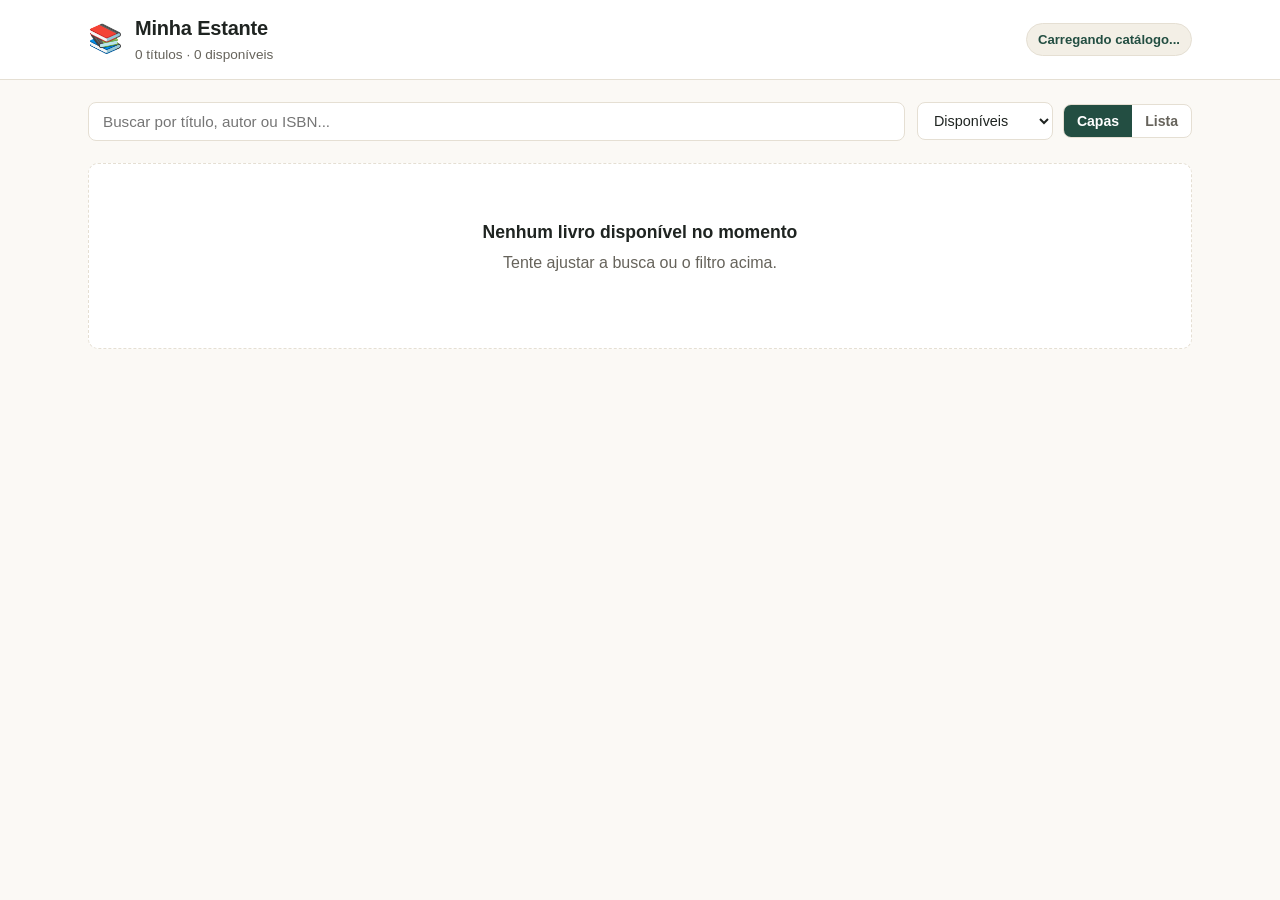
<file: index.html>
<!DOCTYPE html>
<html lang="pt-BR">
<head>
  <meta charset="UTF-8" />
  <meta name="viewport" content="width=device-width, initial-scale=1.0" />
  <title>Minha Estante — Catálogo de Livros</title>
  <link rel="stylesheet" href="styles.css" />
</head>
<body data-mode="public">
  <header class="topbar">
    <div class="container topbar-inner">
      <div class="brand">
        <span class="brand-icon" aria-hidden="true">📚</span>
        <div>
          <h1>Minha Estante</h1>
          <p class="subtitle" id="stats-summary">0 títulos · 0 disponíveis</p>
        </div>
      </div>

      <div class="topbar-actions">
        <span class="public-badge" id="public-sync-badge">Catálogo para consulta</span>
      </div>
    </div>
  </header>

  <main class="container main-content">
    <section class="toolbar" aria-label="Filtros e visualização">
      <div class="search-box">
        <input
          type="search"
          id="search-input"
          placeholder="Buscar por título, autor ou ISBN..."
          autocomplete="off"
        />
      </div>

      <div class="toolbar-controls">
        <select id="filter-status" aria-label="Filtrar por disponibilidade">
          <option value="all">Todos</option>
          <option value="available" selected>Disponíveis</option>
          <option value="sold">Esgotados (0)</option>
        </select>

        <div class="view-toggle" role="group" aria-label="Modo de visualização">
          <button type="button" class="btn-toggle active" id="view-grid" title="Visualização em Capas">
            Capas
          </button>
          <button type="button" class="btn-toggle" id="view-list" title="Visualização em Lista">
            Lista
          </button>
        </div>
      </div>
    </section>

    <section id="catalog-container" class="catalog-grid" aria-live="polite"></section>

    <div id="empty-state" class="empty-state hidden">
      <p class="empty-title">Nenhum livro disponível no momento</p>
      <p class="empty-desc">Tente ajustar a busca ou o filtro acima.</p>
    </div>
  </main>

  <script src="config.js"></script>
  <script src="app.js"></script>
</body>
</html>
</file>
<file: styles.css>
:root {
  --bg: #fbf9f5;
  --surface: #ffffff;
  --surface-muted: #f3efe6;
  --border: #e5dfd3;
  --text: #1f2421;
  --text-muted: #66635b;
  --primary: #234e42;
  --primary-hover: #1a3b32;
  --accent: #b85d3b;
  --danger: #b42318;
  --danger-bg: #fef3f2;
  --radius: 10px;
  --shadow: 0 2px 8px rgba(31, 36, 33, 0.06);
}

* {
  box-sizing: border-box;
}

body {
  margin: 0;
  font-family: -apple-system, BlinkMacSystemFont, "Segoe UI", Roboto, sans-serif;
  background: var(--bg);
  color: var(--text);
  line-height: 1.45;
}

.container {
  max-width: 1140px;
  margin: 0 auto;
  padding: 0 18px;
}

.hidden {
  display: none !important;
}

/* Header */
.topbar {
  background: var(--surface);
  border-bottom: 1px solid var(--border);
  position: sticky;
  top: 0;
  z-index: 20;
}

.topbar-inner {
  display: flex;
  align-items: center;
  justify-content: space-between;
  gap: 16px;
  padding-top: 14px;
  padding-bottom: 14px;
}

.brand {
  display: flex;
  align-items: center;
  gap: 12px;
}

.brand-icon {
  font-size: 1.75rem;
}

.brand h1 {
  margin: 0;
  font-size: 1.25rem;
  font-weight: 700;
  letter-spacing: -0.01em;
}

.subtitle {
  margin: 2px 0 0;
  font-size: 0.85rem;
  color: var(--text-muted);
}

/* Buttons */
.btn {
  display: inline-flex;
  align-items: center;
  justify-content: center;
  gap: 6px;
  padding: 9px 15px;
  border-radius: 8px;
  border: 1px solid transparent;
  font-size: 0.9rem;
  font-weight: 600;
  cursor: pointer;
  transition: background 0.15s, border-color 0.15s, color 0.15s;
  text-decoration: none;
}

.btn-sm {
  padding: 6px 10px;
  font-size: 0.82rem;
}

.btn-primary {
  background: var(--primary);
  color: #fff;
}

.btn-primary:hover {
  background: var(--primary-hover);
}

.btn-secondary {
  background: var(--surface-muted);
  color: var(--text);
  border-color: var(--border);
}

.btn-secondary:hover {
  background: #eae4d7;
}

.btn-ghost {
  background: transparent;
  color: var(--text-muted);
  border-color: var(--border);
}

.btn-ghost:hover {
  background: var(--surface-muted);
  color: var(--text);
}

.btn-sold {
  background: #fff7f4;
  color: var(--accent);
  border-color: #eed6cc;
}

.btn-sold:hover:not(:disabled) {
  background: #fbeae3;
}

.btn-sold:disabled {
  opacity: 0.45;
  cursor: not-allowed;
}

.btn-danger-ghost {
  background: transparent;
  color: var(--danger);
  border-color: transparent;
}

.btn-danger-ghost:hover {
  background: var(--danger-bg);
}

.file-label {
  cursor: pointer;
}

/* Toolbar */
.main-content {
  padding-top: 22px;
  padding-bottom: 48px;
}

.toolbar {
  display: flex;
  flex-wrap: wrap;
  gap: 12px;
  align-items: center;
  justify-content: space-between;
  margin-bottom: 22px;
}

.search-box {
  flex: 1 1 260px;
}

.search-box input {
  width: 100%;
  padding: 10px 14px;
  border: 1px solid var(--border);
  border-radius: 8px;
  background: var(--surface);
  font-size: 0.95rem;
  color: var(--text);
}

.search-box input:focus,
.field input:focus,
.isbn-row input:focus,
select:focus {
  outline: 2px solid rgba(35, 78, 66, 0.2);
  border-color: var(--primary);
}

.toolbar-controls {
  display: flex;
  flex-wrap: wrap;
  align-items: center;
  gap: 10px;
}

select {
  padding: 9px 12px;
  border: 1px solid var(--border);
  border-radius: 8px;
  background: var(--surface);
  color: var(--text);
  font-size: 0.9rem;
}

.view-toggle {
  display: inline-flex;
  border: 1px solid var(--border);
  border-radius: 8px;
  overflow: hidden;
  background: var(--surface);
}

.btn-toggle {
  border: none;
  background: transparent;
  padding: 8px 13px;
  font-size: 0.88rem;
  font-weight: 600;
  color: var(--text-muted);
  cursor: pointer;
}

.btn-toggle.active {
  background: var(--primary);
  color: #fff;
}

.backup-actions {
  display: inline-flex;
  gap: 6px;
}

/* Grid View (Cover View) */
.catalog-grid {
  display: grid;
  grid-template-columns: repeat(auto-fill, minmax(205px, 1fr));
  gap: 18px;
}

.book-card {
  background: var(--surface);
  border: 1px solid var(--border);
  border-radius: var(--radius);
  box-shadow: var(--shadow);
  display: flex;
  flex-direction: column;
  overflow: hidden;
  transition: transform 0.15s;
}

.book-card.is-sold-out {
  opacity: 0.72;
}

.book-cover-wrap {
  position: relative;
  width: 100%;
  aspect-ratio: 2 / 3;
  background: var(--surface-muted);
  display: flex;
  align-items: center;
  justify-content: center;
  overflow: hidden;
  border-bottom: 1px solid var(--border);
}

.book-cover-wrap img {
  width: 100%;
  height: 100%;
  object-fit: cover;
}

.no-cover-box {
  padding: 16px;
  text-align: center;
  color: var(--text-muted);
  font-size: 0.85rem;
}

.qty-badge {
  position: absolute;
  top: 8px;
  right: 8px;
  background: rgba(31, 36, 33, 0.85);
  color: #fff;
  font-size: 0.78rem;
  font-weight: 700;
  padding: 4px 8px;
  border-radius: 999px;
}

.qty-badge.zero {
  background: var(--danger);
}

.book-info {
  padding: 12px 14px;
  display: flex;
  flex-direction: column;
  flex: 1;
}

.book-title {
  margin: 0;
  font-size: 0.98rem;
  font-weight: 700;
  display: -webkit-box;
  -webkit-line-clamp: 2;
  -webkit-box-orient: vertical;
  overflow: hidden;
}

.book-author {
  margin: 4px 0 10px;
  font-size: 0.85rem;
  color: var(--text-muted);
  white-space: nowrap;
  overflow: hidden;
  text-overflow: ellipsis;
}

.book-price {
  margin-top: auto;
  font-size: 1.08rem;
  font-weight: 700;
  color: var(--primary);
}

.book-actions {
  display: flex;
  gap: 6px;
  padding: 10px 14px 12px;
  border-top: 1px solid var(--surface-muted);
}

.book-actions .btn-sold {
  flex: 1;
}

/* List View */
.catalog-list {
  display: flex;
  flex-direction: column;
  gap: 10px;
}

.book-row {
  background: var(--surface);
  border: 1px solid var(--border);
  border-radius: var(--radius);
  padding: 10px 14px;
  display: grid;
  grid-template-columns: 52px 1fr auto auto auto;
  align-items: center;
  gap: 14px;
  box-shadow: var(--shadow);
}

.book-row.is-sold-out {
  opacity: 0.72;
}

.row-thumb {
  width: 52px;
  height: 74px;
  border-radius: 6px;
  background: var(--surface-muted);
  overflow: hidden;
  display: flex;
  align-items: center;
  justify-content: center;
  font-size: 0.7rem;
  color: var(--text-muted);
  border: 1px solid var(--border);
}

.row-thumb img {
  width: 100%;
  height: 100%;
  object-fit: cover;
}

.row-main {
  min-width: 0;
}

.row-main .book-title {
  -webkit-line-clamp: 1;
}

.row-main .book-author {
  margin: 2px 0 0;
}

.row-isbn {
  font-size: 0.78rem;
  color: var(--text-muted);
}

.row-price {
  font-weight: 700;
  color: var(--primary);
  font-size: 1rem;
  white-space: nowrap;
}

.row-qty {
  font-size: 0.88rem;
  font-weight: 600;
  white-space: nowrap;
}

.row-qty.zero {
  color: var(--danger);
}

.row-actions {
  display: flex;
  align-items: center;
  gap: 6px;
}

/* Empty State */
.empty-state {
  text-align: center;
  padding: 56px 20px;
  background: var(--surface);
  border: 1px dashed var(--border);
  border-radius: var(--radius);
}

.empty-title {
  font-size: 1.1rem;
  font-weight: 700;
  margin: 0 0 6px;
}

.empty-desc {
  color: var(--text-muted);
  margin: 0 0 18px;
}

/* Modal */
.modal-backdrop {
  position: fixed;
  inset: 0;
  background: rgba(20, 24, 22, 0.52);
  display: flex;
  align-items: center;
  justify-content: center;
  padding: 16px;
  z-index: 50;
}

.modal-card {
  background: var(--surface);
  border-radius: 12px;
  width: 100%;
  max-width: 620px;
  max-height: 92vh;
  overflow-y: auto;
  box-shadow: 0 18px 40px rgba(0, 0, 0, 0.2);
}

.modal-header {
  display: flex;
  align-items: center;
  justify-content: space-between;
  padding: 16px 20px;
  border-bottom: 1px solid var(--border);
}

.modal-header h2 {
  margin: 0;
  font-size: 1.15rem;
}

.btn-close {
  border: none;
  background: transparent;
  font-size: 1.5rem;
  line-height: 1;
  color: var(--text-muted);
  cursor: pointer;
}

.modal-body {
  padding: 18px 20px;
  display: flex;
  flex-direction: column;
  gap: 16px;
}

.isbn-lookup-box {
  background: var(--surface-muted);
  padding: 12px 14px;
  border-radius: 8px;
  border: 1px solid var(--border);
}

.isbn-lookup-box label {
  display: block;
  font-size: 0.85rem;
  font-weight: 600;
  margin-bottom: 6px;
}

.isbn-row {
  display: flex;
  gap: 8px;
}

.isbn-row input {
  flex: 1;
  padding: 8px 12px;
  border: 1px solid var(--border);
  border-radius: 8px;
  background: var(--surface);
  font-size: 0.95rem;
}

.feedback-text {
  margin: 6px 0 0;
  font-size: 0.82rem;
  color: var(--text-muted);
  min-height: 1.1em;
}

.feedback-text.error {
  color: var(--danger);
}

.feedback-text.success {
  color: var(--primary);
}

.isbn-scan-actions {
  display: flex;
  flex-wrap: wrap;
  gap: 8px;
  margin-top: 8px;
}

.isbn-scan-actions .btn {
  background: var(--surface);
}

.camera-panel {
  background: #141715;
  border-radius: 10px;
  padding: 12px;
  display: flex;
  flex-direction: column;
  align-items: center;
  gap: 10px;
}

.camera-panel video {
  width: 100%;
  max-height: 240px;
  border-radius: 8px;
  object-fit: cover;
  background: #000;
}

.camera-hint {
  margin: 0;
  color: #e5dfd3;
  font-size: 0.84rem;
  text-align: center;
}

.camera-controls {
  display: flex;
  gap: 8px;
}

.camera-controls .btn-ghost {
  color: #e5dfd3;
  border-color: rgba(255, 255, 255, 0.25);
}

.search-results {
  margin-top: 8px;
  max-height: 220px;
  overflow-y: auto;
  border: 1px solid var(--border);
  border-radius: 8px;
  background: var(--surface);
  display: flex;
  flex-direction: column;
}

.search-result-item {
  display: flex;
  align-items: center;
  gap: 10px;
  padding: 8px 10px;
  border: none;
  border-bottom: 1px solid var(--surface-muted);
  background: transparent;
  text-align: left;
  cursor: pointer;
  width: 100%;
}

.search-result-item:last-child {
  border-bottom: none;
}

.search-result-item:hover {
  background: var(--surface-muted);
}

.search-result-thumb {
  width: 34px;
  height: 50px;
  object-fit: cover;
  border-radius: 4px;
  background: var(--surface-muted);
  flex-shrink: 0;
}

.search-result-info {
  min-width: 0;
  flex: 1;
}

.search-result-title {
  font-size: 0.88rem;
  font-weight: 600;
  color: var(--text);
  white-space: nowrap;
  overflow: hidden;
  text-overflow: ellipsis;
}

.search-result-meta {
  font-size: 0.78rem;
  color: var(--text-muted);
  white-space: nowrap;
  overflow: hidden;
  text-overflow: ellipsis;
}

.topbar-actions {
  display: flex;
  align-items: center;
  gap: 8px;
}

.modal-card-sm {
  max-width: 480px;
}

.sync-desc {
  margin: 0;
  font-size: 0.88rem;
  color: var(--text-muted);
}

.form-split {
  display: grid;
  grid-template-columns: 155px 1fr;
  gap: 18px;
}

.cover-column {
  display: flex;
  flex-direction: column;
  gap: 8px;
}

.cover-preview {
  width: 155px;
  aspect-ratio: 2 / 3;
  border: 1px dashed var(--border);
  border-radius: 8px;
  background: var(--surface-muted);
  display: flex;
  align-items: center;
  justify-content: center;
  overflow: hidden;
  color: var(--text-muted);
  font-size: 0.85rem;
}

.cover-preview img {
  width: 100%;
  height: 100%;
  object-fit: cover;
}

.cover-upload-btn {
  width: 100%;
  text-align: center;
}

.fields-column {
  display: flex;
  flex-direction: column;
  gap: 12px;
}

.field label {
  display: block;
  font-size: 0.85rem;
  font-weight: 600;
  margin-bottom: 4px;
}

.field input {
  width: 100%;
  padding: 9px 12px;
  border: 1px solid var(--border);
  border-radius: 8px;
  font-size: 0.95rem;
}

.field-row {
  display: grid;
  grid-template-columns: 1fr 1fr;
  gap: 12px;
}

.modal-footer {
  display: flex;
  justify-content: flex-end;
  gap: 10px;
  padding-top: 8px;
  border-top: 1px solid var(--border);
}

@media (max-width: 640px) {
  .form-split {
    grid-template-columns: 1fr;
  }

  .cover-column {
    align-items: center;
  }

  .book-row {
    grid-template-columns: 46px 1fr;
    gap: 10px;
  }

  .row-price,
  .row-qty,
  .row-actions {
    grid-column: 2;
  }
}

.public-badge {
  font-size: 0.82rem;
  font-weight: 600;
  color: var(--primary);
  background: var(--surface-muted);
  border: 1px solid var(--border);
  padding: 6px 11px;
  border-radius: 999px;
}

.admin-gate {
  min-height: 100vh;
  display: flex;
  align-items: center;
  justify-content: center;
  padding: 20px;
}

.admin-login-card {
  width: 100%;
  max-width: 400px;
  background: var(--surface);
  border: 1px solid var(--border);
  border-radius: 12px;
  padding: 24px;
  box-shadow: var(--shadow);
  display: flex;
  flex-direction: column;
  gap: 16px;
}

.admin-login-actions {
  display: flex;
  justify-content: space-between;
  align-items: center;
  gap: 10px;
}
</file>
